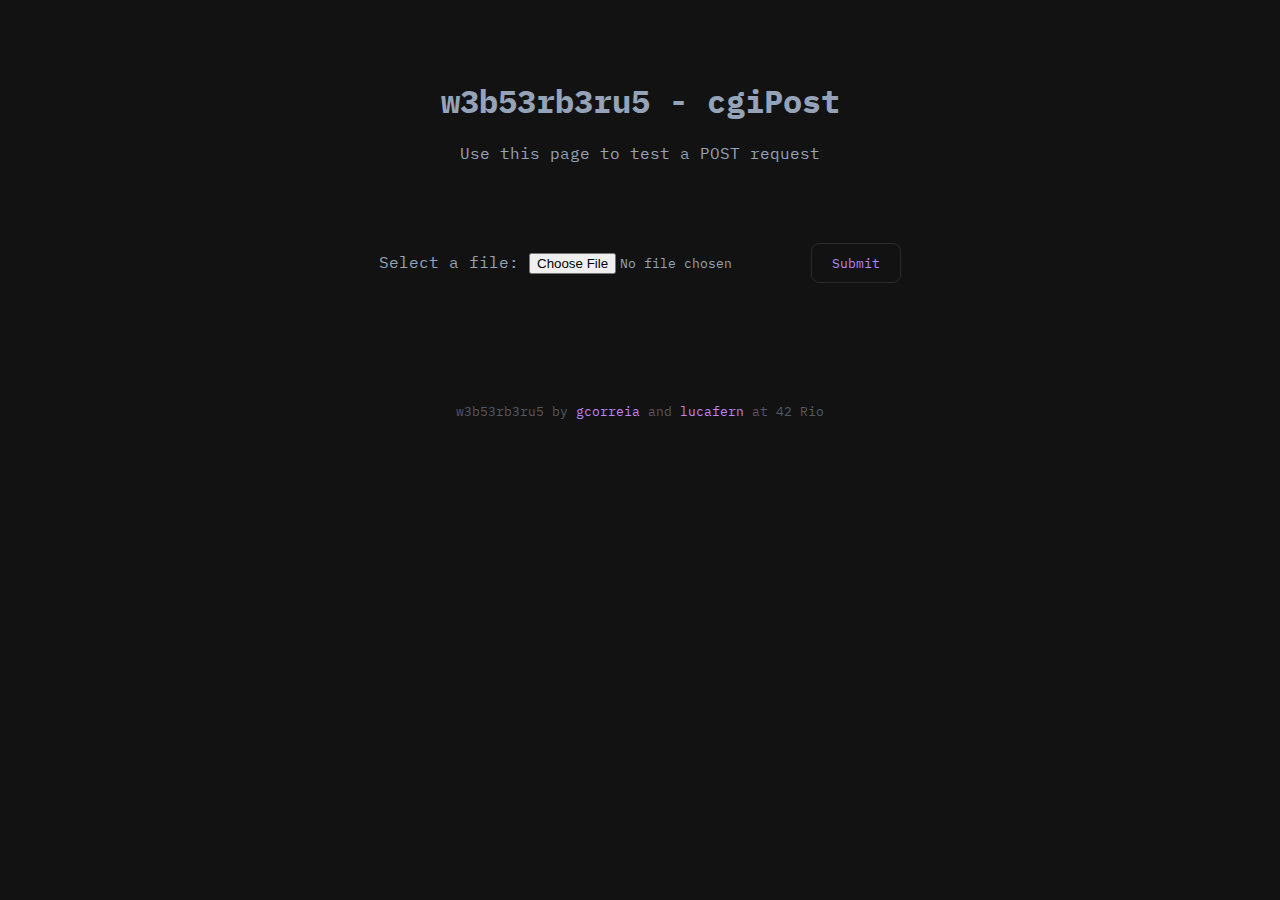
<file: www-demo/localhost/upload.html>
<!DOCTYPE html>
<html lang="en">
<head>
	<meta charset="UTF-8">
	<meta name="viewport" content="width=device-width, initial-scale=1.0">
	<link rel="preconnect" href="https://fonts.googleapis.com">
<link rel="preconnect" href="https://fonts.gstatic.com" crossorigin>
<link href="https://fonts.googleapis.com/css2?family=IBM+Plex+Mono&display=swap" rel="stylesheet">
<link rel="stylesheet" href="style.css">
	<title>w3b53rb3ru5 - cgiPost</title>
</head>
<body>
	<header>
		<div class="container">
			<h1>w3b53rb3ru5 - cgiPost</h1>
			<p>Use this page to test a POST request</p>
		</div>
	</header>
	<section class="start">
		<div class="container">
			<form action="cgi-bin/upload.py" method="POST" enctype="multipart/form-data">
				Select a file: <input name="filename" type="file">
				<input name="submit" type="submit">
			</form>
		</div>
	</section>
	<footer>
		<div class="container">
			w3b53rb3ru5 by <a href="https://github.com/gabrielclcardoso" target="_blank" rel="noopener noreferrer">gcorreia</a> and <a href="https://github.com/lucasfads" target="_blank" rel="noopener noreferrer">lucafern</a> at 42 Rio
		</div>
	</footer>
</body>
</html>
</file>
<file: www-demo/localhost/style.css>
:root {
	--spacing: 40px;
	--primary:  #BB86FC;
	--primary-variant: #3700B3;
	--secondary: #03DAC6;
	--background: #121212;
	--surface: #292929;
	--radius: 8px;
}

* {
	font-family: 'IBM Plex Mono', monospace;
}

html {
	margin: unset;
}

body {
	margin: unset;
	color: rgb(148 163 184);
	background-color: var(--background);
}

a {
	color: var(--primary);
	text-decoration: unset;
	transition: color .3s;
}

a:hover {
	color: white;
}

section,
header,
footer {
	padding-inline: var(--spacing);
}

img {
	max-width: 100%;
}

.container {
	width: 100%;
	max-width: 1200px;
	margin-inline: auto;
}

.container--center {
	text-align: center;
}

.container--center > * {
	margin-inline: auto;
}

h1 {
	font-size: 2rem;
}

.button,
[type="submit"] {
	background-color: unset;
	padding-inline: var(--spacing);
	padding-block: calc(var(--spacing)/2);
	border-radius: var(--radius);
	--border: rgba(100, 100, 100, .3);
	border: 1px var(--border) solid;
	color: var(--primary);
	transition: border .3s;
}

[type="submit"] {
	padding-inline: calc(var(--spacing)/2);
	padding-block: calc(var(--spacing)/4);
	cursor: pointer;
}

.button:hover,
[type="submit"]:hover {
	--border: rgba(100, 100, 100, .9);
	color: white;
}

.button--large {

}

.start {
	text-align: center;
	margin-block: calc(var(--spacing) * 2);
}

.options {
	display: flex;
	gap: var(--spacing);
	justify-content: center;
	flex-wrap: wrap;
}

header {
	text-align: center;
	margin-block: calc(var(--spacing) * 2);
}

footer {
	text-align: center;
	font-size: 0.8rem;
	color: rgb(148 163 184/.5);
	padding-block: 40px;
}
</file>
